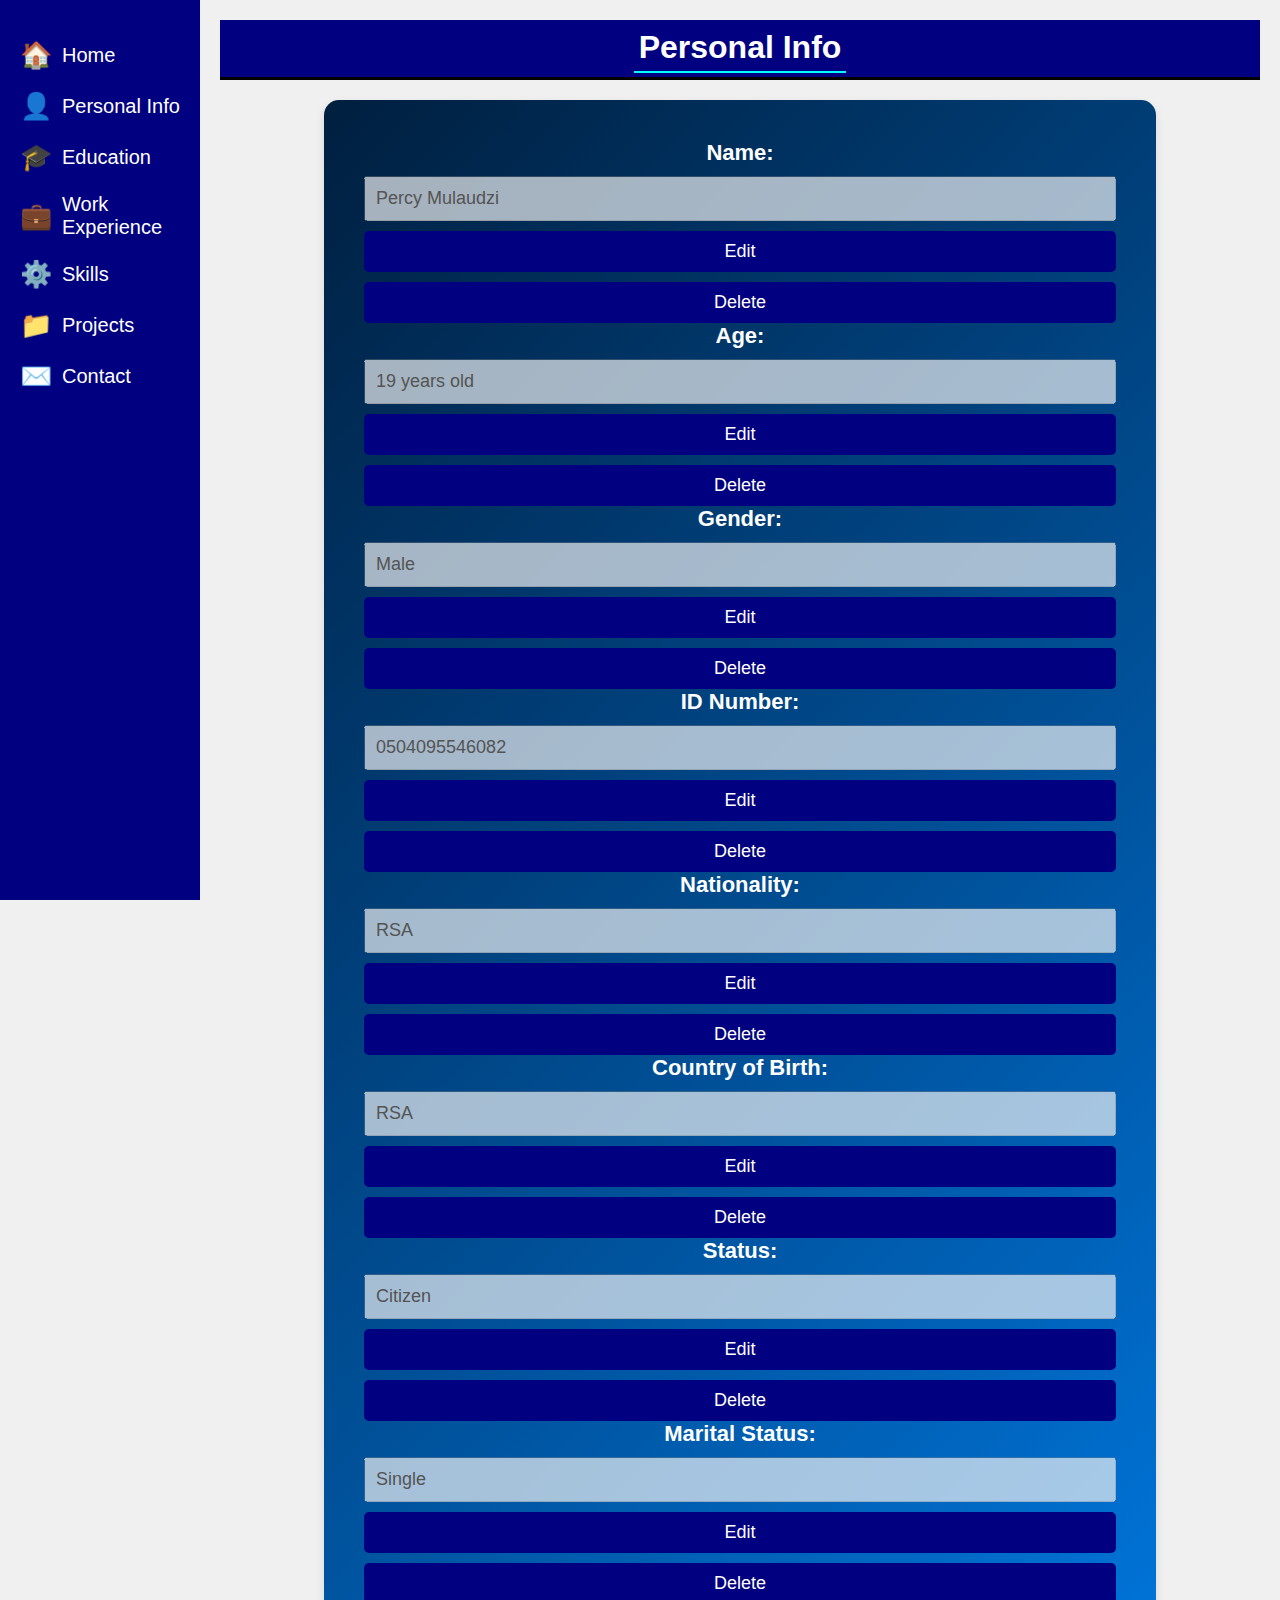
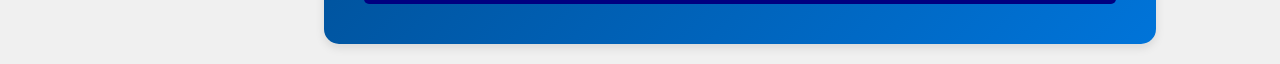
<file: personal_info.html>
<!DOCTYPE html>
<html lang="en">
<head>
    <meta charset="UTF-8">
    <meta name="viewport" content="width=device-width, initial-scale=1.0">
    <title>Personal Info</title>
    <link rel="stylesheet" href="style.css">
    <script>
        // Function to enable editing for a specific field
        function enableEdit(fieldId) {
            const inputField = document.getElementById(fieldId);
            const editButton = document.getElementById('edit-' + fieldId);
            const saveButton = document.getElementById('save-' + fieldId);
            const cancelButton = document.getElementById('cancel-' + fieldId);

            inputField.disabled = false; // Enable the input field
            editButton.style.display = 'none'; // Hide edit button
            saveButton.style.display = 'inline'; // Show save button
            cancelButton.style.display = 'inline'; // Show cancel button
        }

        // Function to cancel editing for a specific field
        function cancelEdit(fieldId) {
            const inputField = document.getElementById(fieldId);
            const editButton = document.getElementById('edit-' + fieldId);
            const saveButton = document.getElementById('save-' + fieldId);
            const cancelButton = document.getElementById('cancel-' + fieldId);

            inputField.disabled = true; // Disable the input field
            editButton.style.display = 'inline'; // Show edit button
            saveButton.style.display = 'none'; // Hide save button
            cancelButton.style.display = 'none'; // Hide cancel button

            // Reset field value to original (you can adjust this if needed)
            inputField.value = inputField.getAttribute('data-original'); 
        }

        // Function to delete the content of a specific field
        function deleteField(fieldId) {
            const inputField = document.getElementById(fieldId);
            inputField.value = ''; // Clear the input field
        }

        // Function to save changes for a specific field
        function saveField(fieldId) {
            const inputField = document.getElementById(fieldId);
            const editButton = document.getElementById('edit-' + fieldId);
            const saveButton = document.getElementById('save-' + fieldId);
            const cancelButton = document.getElementById('cancel-' + fieldId);

            // Save the current value as the original value (can be improved for actual backend)
            inputField.setAttribute('data-original', inputField.value);
            
            inputField.disabled = true; // Disable the input field
            editButton.style.display = 'inline'; // Show edit button
            saveButton.style.display = 'none'; // Hide save button
            cancelButton.style.display = 'none'; // Hide cancel button
        }
    </script>
</head>
<body>
    <nav>
        <ul>
            <li><span class="nav-icon">🏠</span> <a href="index.html">Home</a></li>
            <li><span class="nav-icon">👤</span> <a href="personal_info.html">Personal Info</a></li>
            <li><span class="nav-icon">🎓</span> <a href="education.html">Education</a></li>
            <li><span class="nav-icon">💼</span> <a href="work_experience.html">Work Experience</a></li>
            <li><span class="nav-icon">⚙️</span> <a href="skills.html">Skills</a></li>
            <li><span class="nav-icon">📁</span> <a href="projects.html">Projects</a></li>
            <li><span class="nav-icon">✉️</span> <a href="contact.html">Contact</a></li>
        </ul>
    </nav>

    <div class="container">
        <div class="navy-header">
            <h1 class="header-title">Personal Info</h1>
        </div>

        <div class="content-box">
            <p><strong>Name:</strong>
                <input type="text" id="name" value="Percy Mulaudzi" data-original="Percy Mulaudzi" disabled>
                <button id="edit-name" onclick="enableEdit('name')">Edit</button>
                <button id="save-name" style="display:none;" onclick="saveField('name')">Save</button>
                <button id="cancel-name" style="display:none;" onclick="cancelEdit('name')">Cancel</button>
                <button onclick="deleteField('name')">Delete</button>
            </p>

            <p><strong>Age:</strong>
                <input type="text" id="age" value="19 years old" data-original="19 years old" disabled>
                <button id="edit-age" onclick="enableEdit('age')">Edit</button>
                <button id="save-age" style="display:none;" onclick="saveField('age')">Save</button>
                <button id="cancel-age" style="display:none;" onclick="cancelEdit('age')">Cancel</button>
                <button onclick="deleteField('age')">Delete</button>
            </p>

            <p><strong>Gender:</strong>
                <input type="text" id="gender" value="Male" data-original="Male" disabled>
                <button id="edit-gender" onclick="enableEdit('gender')">Edit</button>
                <button id="save-gender" style="display:none;" onclick="saveField('gender')">Save</button>
                <button id="cancel-gender" style="display:none;" onclick="cancelEdit('gender')">Cancel</button>
                <button onclick="deleteField('gender')">Delete</button>
            </p>

            <p><strong>ID Number:</strong>
                <input type="text" id="id_number" value="0504095546082" data-original="0504095546082" disabled>
                <button id="edit-id_number" onclick="enableEdit('id_number')">Edit</button>
                <button id="save-id_number" style="display:none;" onclick="saveField('id_number')">Save</button>
                <button id="cancel-id_number" style="display:none;" onclick="cancelEdit('id_number')">Cancel</button>
                <button onclick="deleteField('id_number')">Delete</button>
            </p>

            <p><strong>Nationality:</strong>
                <input type="text" id="nationality" value="RSA" data-original="RSA" disabled>
                <button id="edit-nationality" onclick="enableEdit('nationality')">Edit</button>
                <button id="save-nationality" style="display:none;" onclick="saveField('nationality')">Save</button>
                <button id="cancel-nationality" style="display:none;" onclick="cancelEdit('nationality')">Cancel</button>
                <button onclick="deleteField('nationality')">Delete</button>
            </p>

            <p><strong>Country of Birth:</strong>
                <input type="text" id="country_of_birth" value="RSA" data-original="RSA" disabled>
                <button id="edit-country_of_birth" onclick="enableEdit('country_of_birth')">Edit</button>
                <button id="save-country_of_birth" style="display:none;" onclick="saveField('country_of_birth')">Save</button>
                <button id="cancel-country_of_birth" style="display:none;" onclick="cancelEdit('country_of_birth')">Cancel</button>
                <button onclick="deleteField('country_of_birth')">Delete</button>
            </p>

            <p><strong>Status:</strong>
                <input type="text" id="status" value="Citizen" data-original="Citizen" disabled>
                <button id="edit-status" onclick="enableEdit('status')">Edit</button>
                <button id="save-status" style="display:none;" onclick="saveField('status')">Save</button>
                <button id="cancel-status" style="display:none;" onclick="cancelEdit('status')">Cancel</button>
                <button onclick="deleteField('status')">Delete</button>
            </p>

            <p><strong>Marital Status:</strong>
                <input type="text" id="marital_status" value="Single" data-original="Single" disabled>
                <button id="edit-marital_status" onclick="enableEdit('marital_status')">Edit</button>
                <button id="save-marital_status" style="display:none;" onclick="saveField('marital_status')">Save</button>
                <button id="cancel-marital_status" style="display:none;" onclick="cancelEdit('marital_status')">Cancel</button>
                <button onclick="deleteField('marital_status')">Delete</button>
            </p>
        </div>
    </div>
</body>
</html>
</file>
<file: style.css>
* {
    margin: 0;
    padding: 0;
    box-sizing: border-box;
}

body {
    font-family: Arial, sans-serif;
    display: flex;
    background-color: #f0f0f0;
}

.background-video {
    position: fixed;
    top: 0;
    left: 0;
    width: 100%;
    height: 100%;
    object-fit: cover;
    z-index: -1; 
    opacity: 0.7;
        }

/* Navigation styling */
nav {
    width: 200px;
    background-color: navy;
    height: 100vh;
    padding: 20px;
    color: white;
    display: flex;
    flex-direction: column;
}

nav ul {
    list-style: none;
}

nav ul li {
    margin: 20px 0;
    display: flex;
    align-items: center;
}

nav ul li a {
    text-decoration: none;
    color: white;
    font-size: 20px; /* Increased font size for navigation links */
    margin-left: 10px;
}

/* Icon styling */
.nav-icon {
    font-size: 26px; /* Increased icon size */
    color: blue;
}

/* Page container */
.container {
    flex-grow: 1;
    padding: 20px;
    display: flex;
    flex-direction: column;
    align-items: center;
}

/* Navy blue solid rectangle on top with page title */
.navy-header {
    width: 100%;
    height: 60px;
    background-color: navy;
    display: flex;
    justify-content: center;
    align-items: center;
    border-bottom: 3px solid black;
}

.header-title {
    color: white;
    font-size: 32px; /* Increased title font size */
    text-align: center;
    padding: 5px;
    border-bottom: 2px solid cyan;
}

/* Curved box with gradient background */
.content-box {
    background: linear-gradient(135deg, #001f3f, #0074D9);
    border-radius: 15px;
    padding: 40px; /* Reduced padding for better fit */
    color: white;
    width: 80%; /* Maintained width */
    text-align: center;
    box-shadow: 0px 4px 10px rgba(0, 0, 0, 0.1);
    margin-top: 20px;
    font-size: 22px; /* Increased font size for content */
}

/* Increase the size of input fields and buttons for better usability */
input[type="text"],
input[type="email"],
button {
    font-size: 18px; /* Increased font size for inputs and buttons */
    padding: 10px; /* Added padding for better touch targets */
    margin-top: 10px; /* Added margin for spacing */
    width: 100%; /* Made inputs full-width */
}

button {
    background-color: navy; /* Set a background color for buttons */
    color: white; /* Set button text color */
    border: none; /* Remove border */
    border-radius: 5px; /* Rounded corners for buttons */
    cursor: pointer; /* Change cursor on hover */
}

/* Button hover effect */
button:hover {
    background-color: #0074D9; /* Lighter blue on hover */
}

/* Responsive styles */
@media (max-width: 768px) {
    nav {
        width: 100%; /* Full width for mobile */
        height: auto; /* Allow navigation to shrink */
    }

    nav ul {
        display: flex;
        flex-wrap: wrap; /* Wrap items on smaller screens */
        justify-content: center; /* Center items */
    }

    nav ul li {
        margin: 10px; /* Reduced margin for mobile */
    }

    .container {
        padding: 10px; /* Less padding on mobile */
    }

    .header-title {
        font-size: 24px; /* Smaller title for mobile */
    }

    .content-box {
        width: 90%; /* Slightly wider on mobile */
        padding: 20px; /* Less padding for mobile */
        font-size: 20px; /* Smaller font size for mobile */
    }
}
</file>
